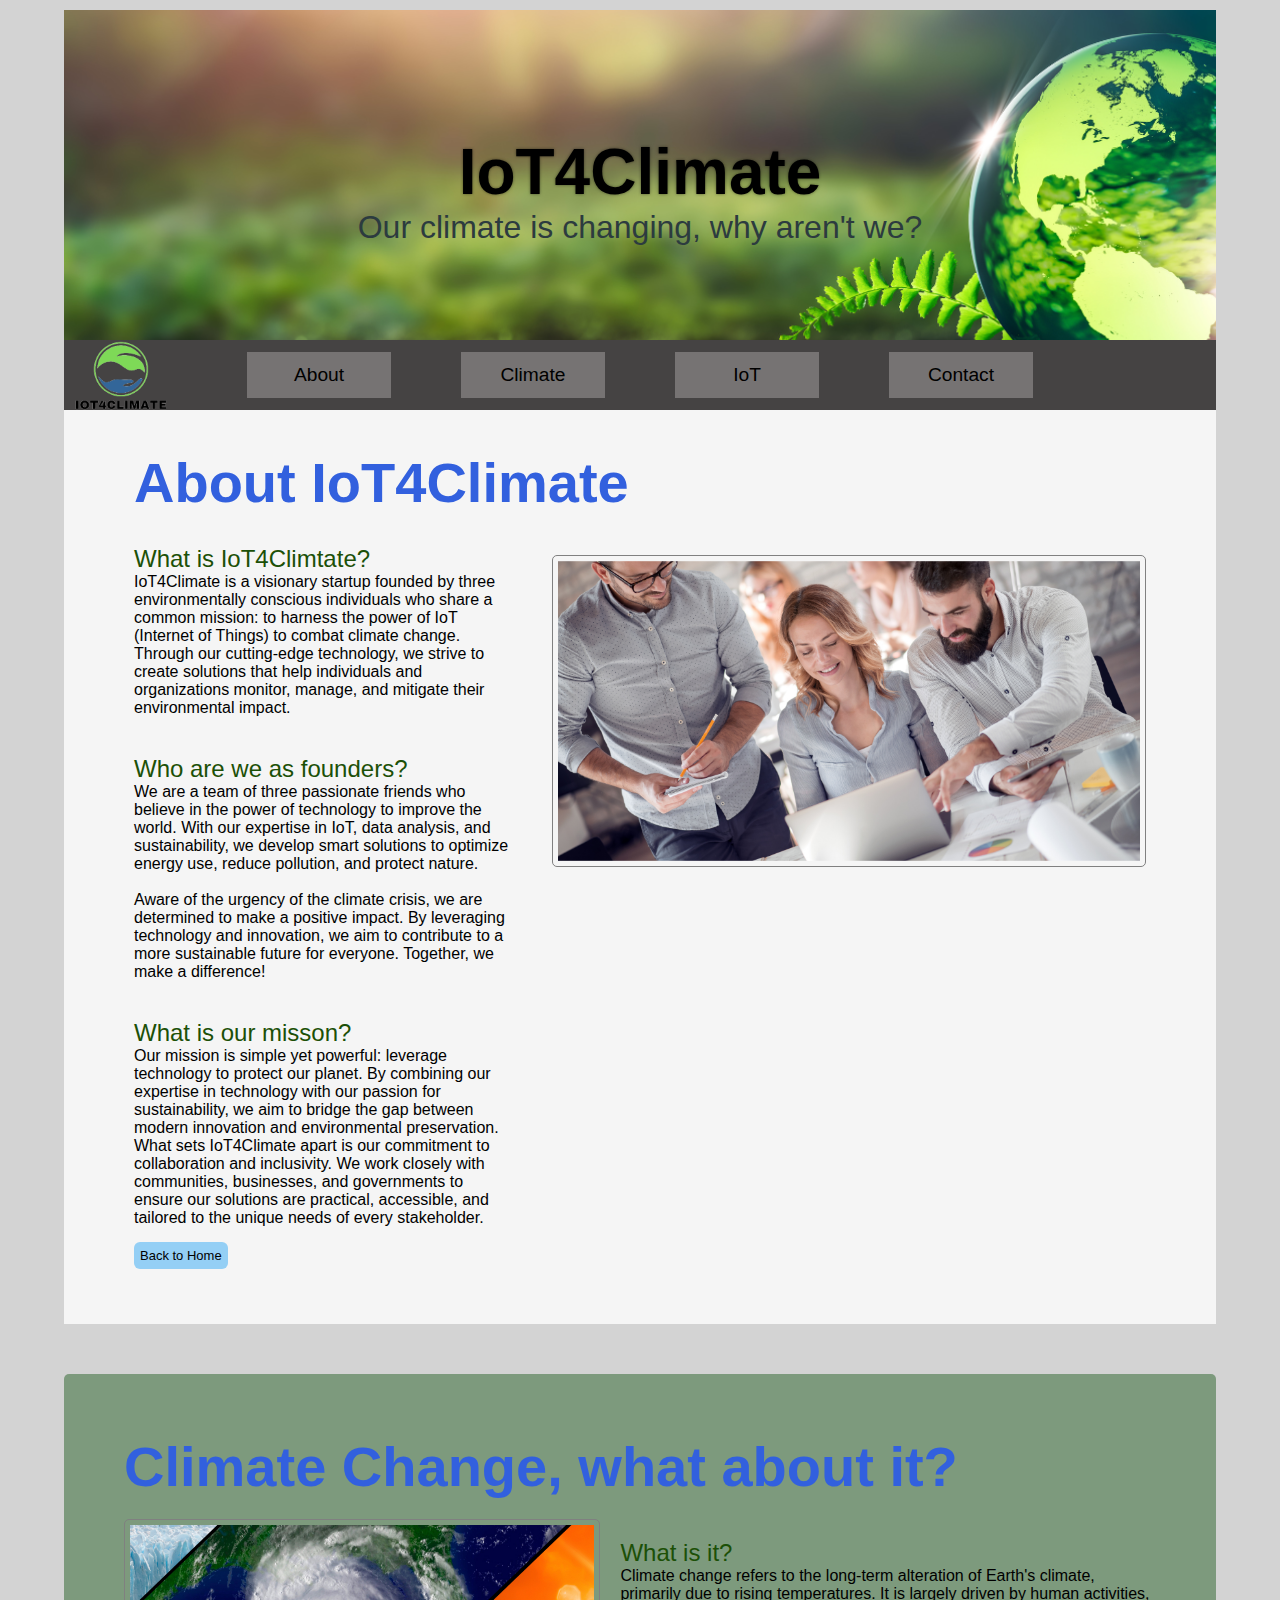
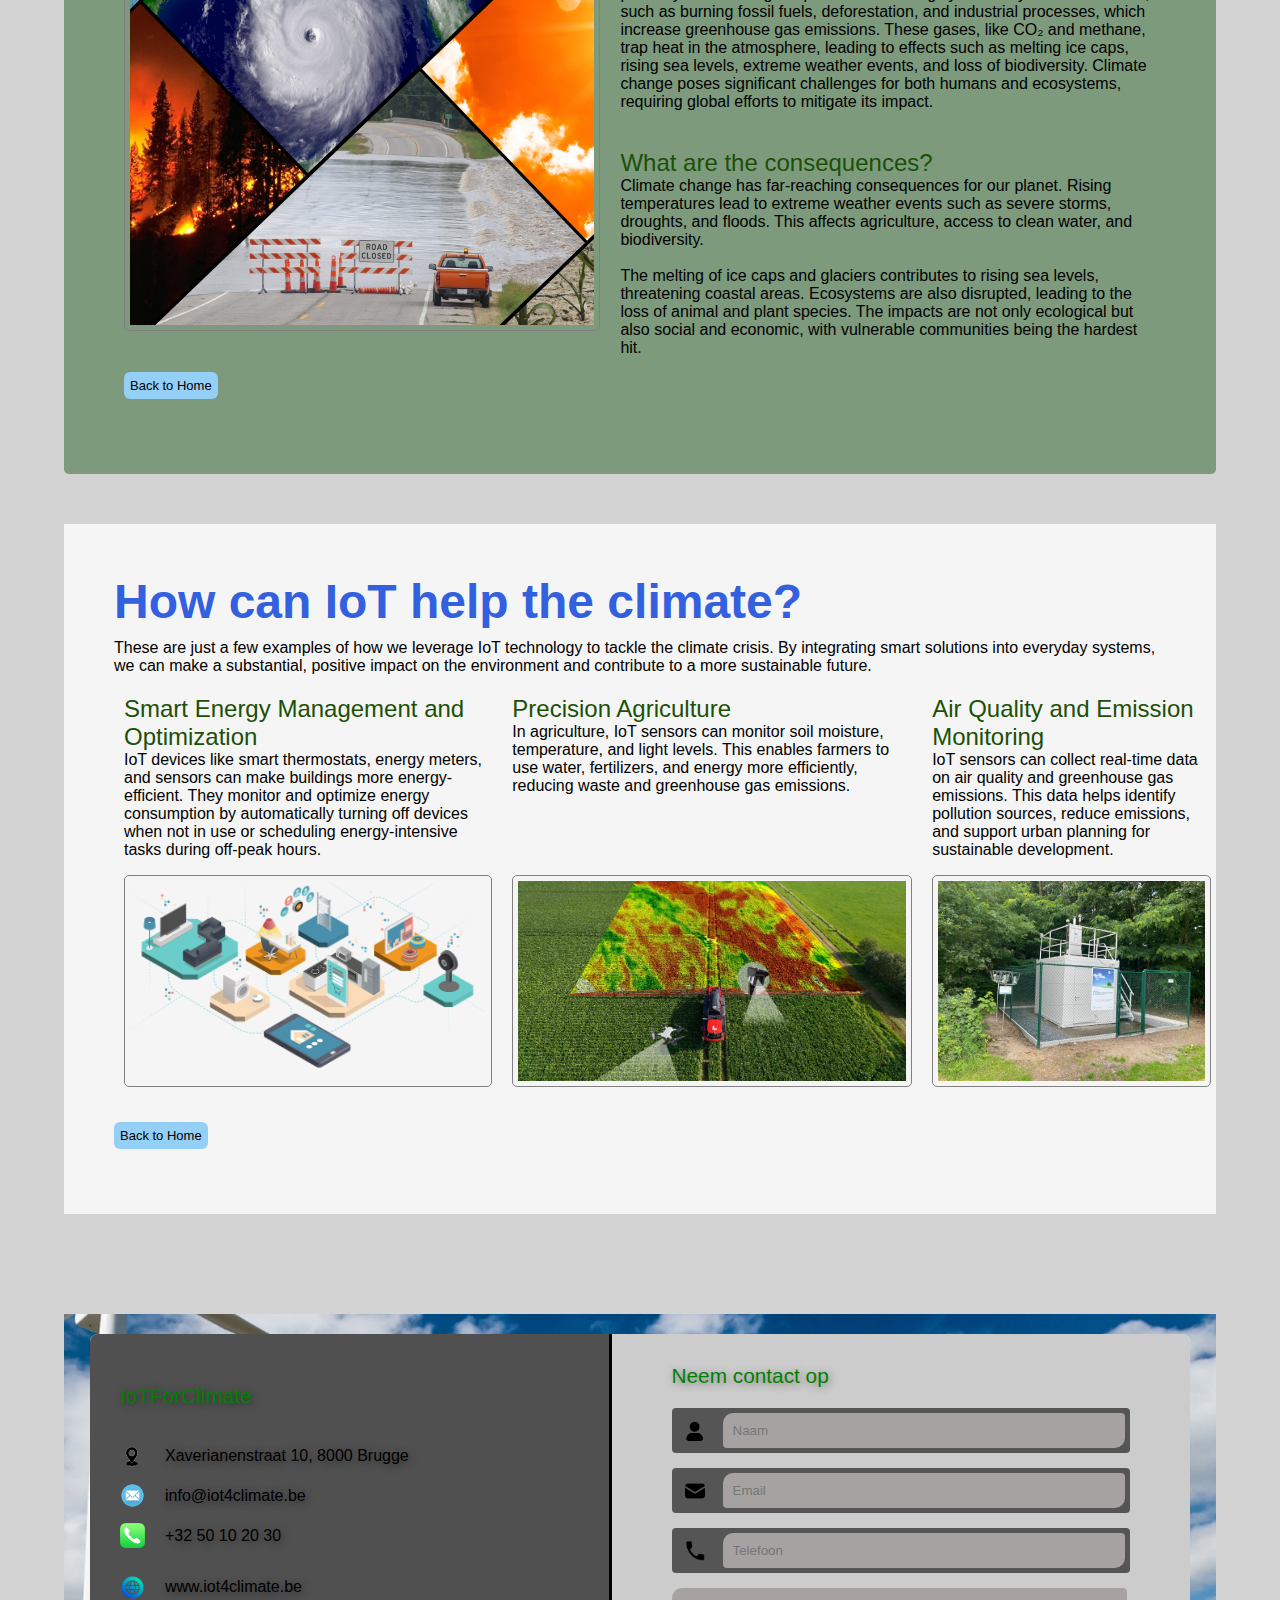
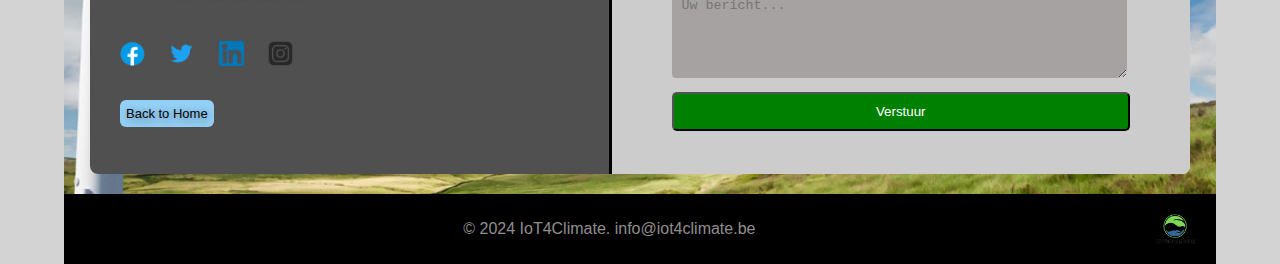
<file: Index.html>
<!DOCTYPE html>
<html lang="en">

<head>
    <meta charset="UTF-8">
    <meta name="viewport" content="width=device-width, initial-scale=1.0">
    <meta name="author" content="Mauro Carlier">
    <meta name="keywords" content="Iot, Climate, Planet">
    <meta name="description" content="project1 Web Essentials">
    <link rel="stylesheet" type="text/css" href="/resources/style.css">
    <title>IoT4Climate</title>

</head>

<body>
    <header id="banner">
        <div class="title">
            <h1>IoT4Climate</h1>
            <p>Our climate is changing, why aren't we?</p>
        </div>

        <nav>
            <ul class="menu">
                <li><a href="#sectie1">About</a></li>
                <li><a href="#sectie2">Climate</a></li>
                <li><a href="#sectie3">IoT</a></li>
                <li><a href="#sectie4">Contact</a></li>
            </ul>
            <img class="logo" src="/resources/images/logo-Photoroom.png" alt="logo">
        </nav>
    </header>

    <section id="sectie1">
        <article>
            <div class="about-container">
                <h1>About IoT4Climate</h1>
                <div class="content">
                    <div id="text-block">
                        <h2>What is IoT4Climtate?</h2>
                        <p>
                            IoT4Climate is a visionary startup founded by three environmentally conscious individuals
                            who
                            share a common mission: to harness the power of IoT (Internet of Things) to combat climate
                            change.
                            Through our cutting-edge technology, we strive to create solutions that help individuals and
                            organizations monitor, manage, and mitigate their environmental impact.
                        </p><br>

                        <h2>Who are we as founders?</h2>
                        <p>
                            We are a team of three passionate friends who believe in the power of technology to improve
                            the world. With our expertise in IoT, data analysis, and sustainability, we develop smart
                            solutions to optimize energy use, reduce pollution, and protect nature.<br><br>

                            Aware of the urgency of the climate crisis, we are determined to make a positive impact. By
                            leveraging technology and innovation, we aim to contribute to a more sustainable future for
                            everyone. Together, we make a difference!
                        </p><br>

                        <h2>What is our misson?</h2>
                        <p>
                            Our mission is simple yet powerful: leverage technology to protect our planet. By combining
                            our
                            expertise in technology with our passion for sustainability, we aim to bridge the gap
                            between
                            modern innovation and environmental preservation.
                        </p>
                        <p>
                            What sets IoT4Climate apart is our commitment to collaboration and inclusivity. We work
                            closely
                            with communities, businesses, and governments to ensure our solutions are practical,
                            accessible,
                            and tailored to the unique needs of every stakeholder.
                        </p>
                    </div>
                    <img src="/resources/images/About-Us-Page-Examples.jpg" alt="teamfoto" class="team-photo">
                </div>
                <a href="#banner" class="back-to-top">Back to Home</a>
            </div>
        </article>
    </section>


    <section id="sectie2">
        <article>
            <div class="climate-container">
                <h1>Climate Change, what about it?</h1>
                <div class="content">
                    <img src="/resources/images/climate_change.jpg" alt="Climate Change" class="climate-photo">
                    <div id="text-block">
                        <h2>What is it?</h2>
                        <p>
                            Climate change refers to the long-term alteration of Earth's climate, primarily due to
                            rising temperatures. It is largely driven by human activities, such as burning fossil fuels,
                            deforestation, and industrial processes, which increase greenhouse gas emissions. These
                            gases, like CO₂ and methane, trap heat in the atmosphere, leading to effects such as melting
                            ice caps, rising sea levels, extreme weather events, and loss of biodiversity. Climate
                            change poses significant challenges for both humans and ecosystems, requiring global efforts
                            to mitigate its impact.
                        </p><br>
                        <h2>What are the consequences?</h2>
                        <p>
                            Climate change has far-reaching consequences for our planet. Rising temperatures lead to
                            extreme weather events such as severe storms, droughts, and floods. This affects
                            agriculture, access to clean water, and biodiversity.<br><br>

                            The melting of ice caps and glaciers
                            contributes to rising sea levels, threatening coastal areas. Ecosystems are also disrupted,
                            leading to the loss of animal and plant species. The impacts are not only ecological but
                            also social and economic, with vulnerable communities being the hardest hit.
                        </p>
                    </div>
                </div>
                <a href="#banner" class="back-to-top">Back to Home</a>
            </div>
        </article>
    </section>

    <section id="sectie3">
        <article>
            <div class="IoT-container">
                <h1>How can IoT help the climate?</h1>
                <p>These are just a few examples of how we leverage IoT technology to tackle the climate crisis. By
                    integrating smart solutions into everyday systems, we can make a substantial, positive impact on the
                    environment and contribute to a more sustainable future.</p>
                <div id="voorbeelden">
                    <div class="voorbeeld">
                        <div class="IoT-tekst">
                            <h2>Smart Energy Management and Optimization</h2>
                            <p>
                                IoT devices like smart thermostats, energy meters, and sensors can make buildings more
                                energy-efficient. They monitor and optimize energy consumption by automatically turning
                                off
                                devices when not in use or scheduling energy-intensive tasks during off-peak hours.
                            </p>
                        </div>
                        <img src="./resources/images/Smart Energy Management and Optimization.png" alt="vb1">
                    </div>

                    <div class="voorbeeld">
                        <div class="IoT-tekst">
                            <h2>Precision Agriculture</h2>
                            <p>
                                In agriculture, IoT sensors can monitor soil moisture, temperature, and light levels.
                                This
                                enables farmers to use water, fertilizers, and energy more efficiently, reducing waste
                                and
                                greenhouse gas emissions.
                            </p>
                        </div>
                        <img src="./resources/images/Precisielandbouw.jpg" alt="vb2">
                    </div>

                    <div class="voorbeeld">
                        <div class="IoT-tekst">
                            <h2>Air Quality and Emission Monitoring</h2>
                            <p>
                                IoT sensors can collect real-time data on air quality and greenhouse gas emissions. This
                                data helps identify pollution sources, reduce emissions, and support urban planning for
                                sustainable development.
                            </p>
                        </div>
                        <img src="./resources/images/Monitoring van luchtkwaliteit en uitstoot.jpg" alt="vb3">
                    </div>
                </div>
                <a href="#banner" class="back-to-top">Back to Home</a>
            </div>
        </article>
    </section>


    <section id="sectie4">
        <div class="contact-container">
            <div class="contact-info">
                <h2>IoTForClimate</h2>
                <p><img src="/resources/images/symbool_locatie.avif" alt="Email Icon">Xaverianenstraat 10, 8000
                    Brugge</p>
                <p><img src="/resources/images/symbool_mail.webp" alt="Email Icon"> info@iot4climate.be</p>
                <p><img src="/resources/images/symbool_telefoon.webp" alt="Phone Icon"> +32 50 10 20 30</p>
                <p><img src="/resources/images/symbool_web.png" alt="web Icon"><a href="https://www.iot4climate.be"
                        id="link-contact">www.iot4climate.be</a></p>
                <div class="social-icons">
                    <a href="#"><img src="/resources/images/symbool_facebook.png" alt="Facebook Icon"></a>
                    <a href="#"><img src="/resources/images/symbool_twitter.png" alt="twitter Icon"></a>
                    <a href="#"><img src="/resources/images/symbool_linkedin.png" alt="LinkedIn Icon"></a>
                    <a href="#"><img src="/resources/images/symbool_insta.webp" alt="insta Icon"></a>
                </div>
                <a href="#banner" class="back-to-top">Back to Home</a>
            </div>
            <div class="contact-form">
                <h2>Neem contact op</h2>
                <form>
                    <div class="input-group">
                        <img src="/resources/images/symbool_user.png" alt="User Icon">
                        <input type="text" id="naam" name="naam" placeholder="Naam" required>
                    </div>
                    <div class="input-group">
                        <img src="/resources/images/sybmbool_mail-black.png" alt="Email Icon">
                        <input type="email" id="email" name="email" placeholder="Email" required>
                    </div>
                    <div class="input-group">
                        <img src="/resources/images/symbool_phone.png" alt="Phone Icon">
                        <input type="tel" id="telefoon" name="telefoon" placeholder="Telefoon" required>
                    </div>
                    <textarea id="bericht" name="bericht" placeholder="Uw bericht..." required></textarea>
                    <button type="submit">Verstuur</button>
                </form>
            </div>
        </div>

    </section>

    <footer id="footer">
        <div class="footer-content">
            <p>&copy; 2024 IoT4Climate. info@iot4climate.be</p>
            <img class="logo2" src="./resources/images/logo-Photoroom.png" alt="logo">
        </div>
    </footer>

</body>

</html>
</file>
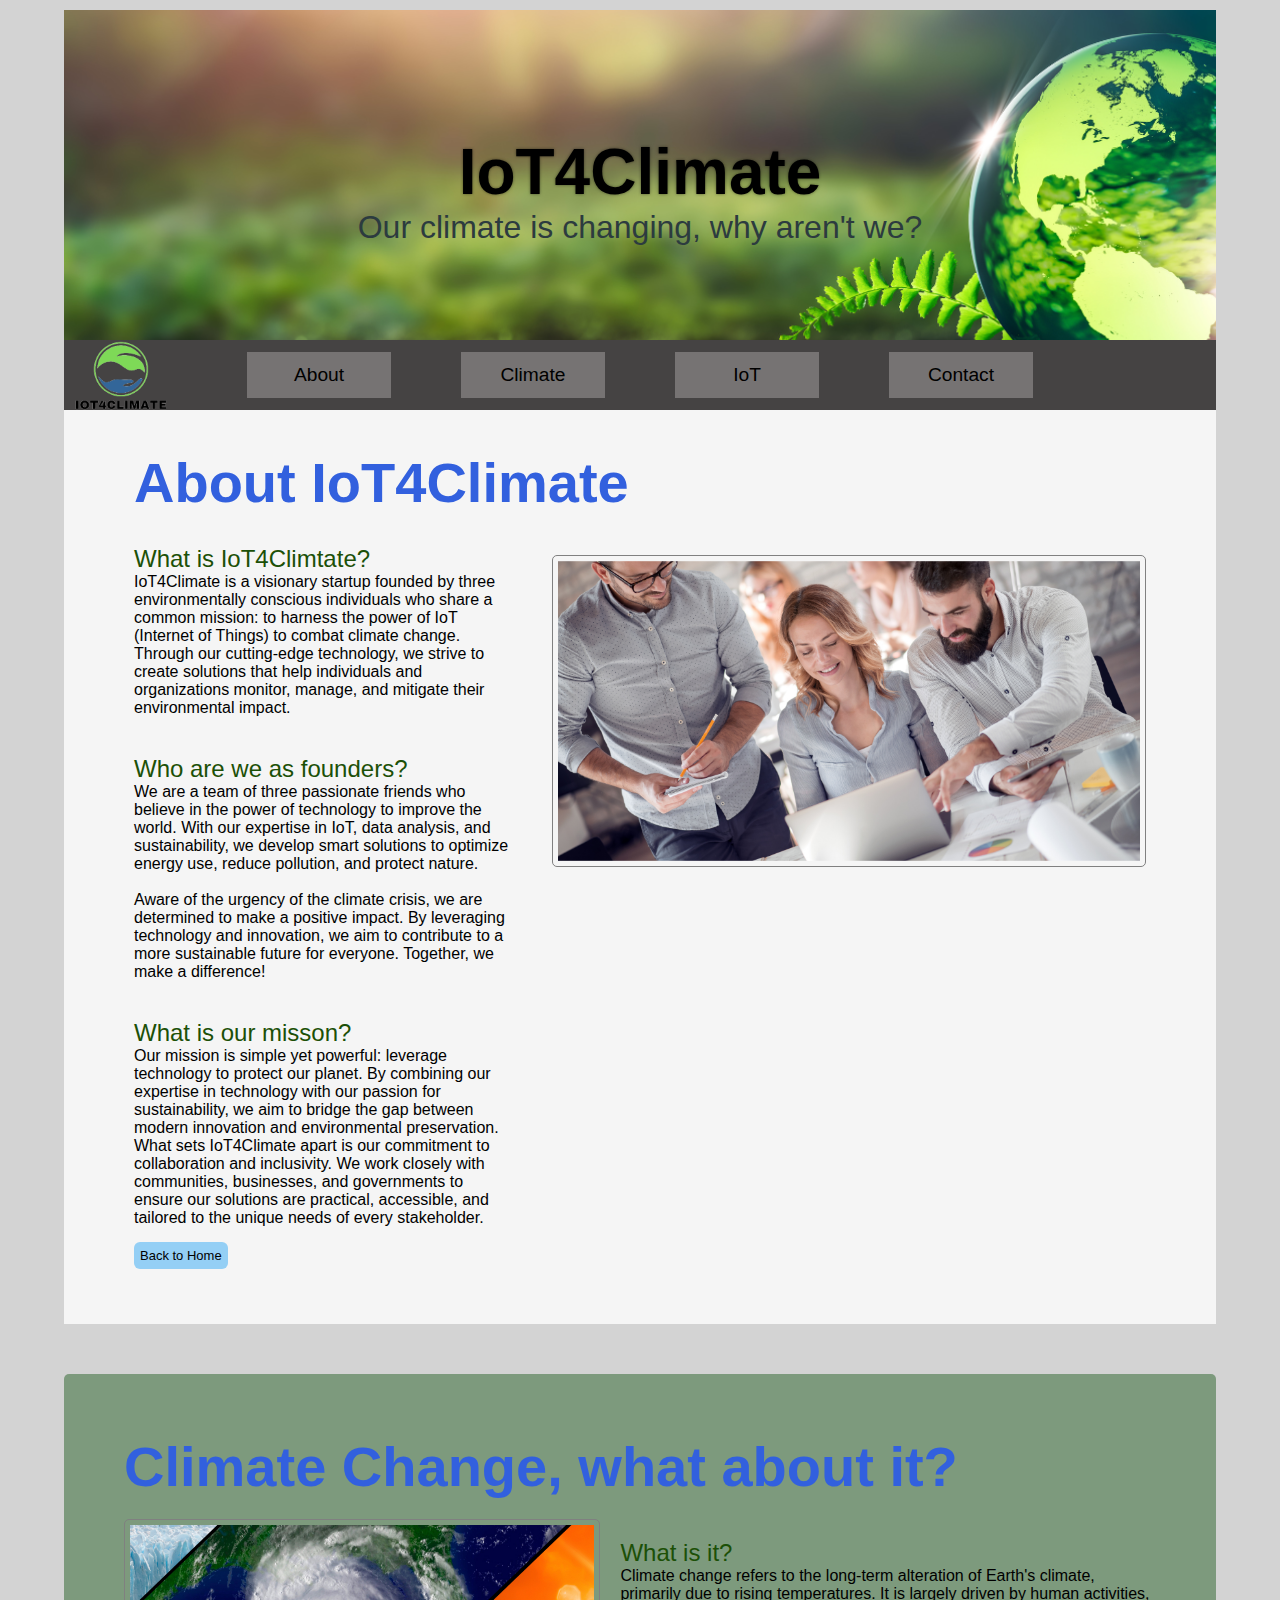
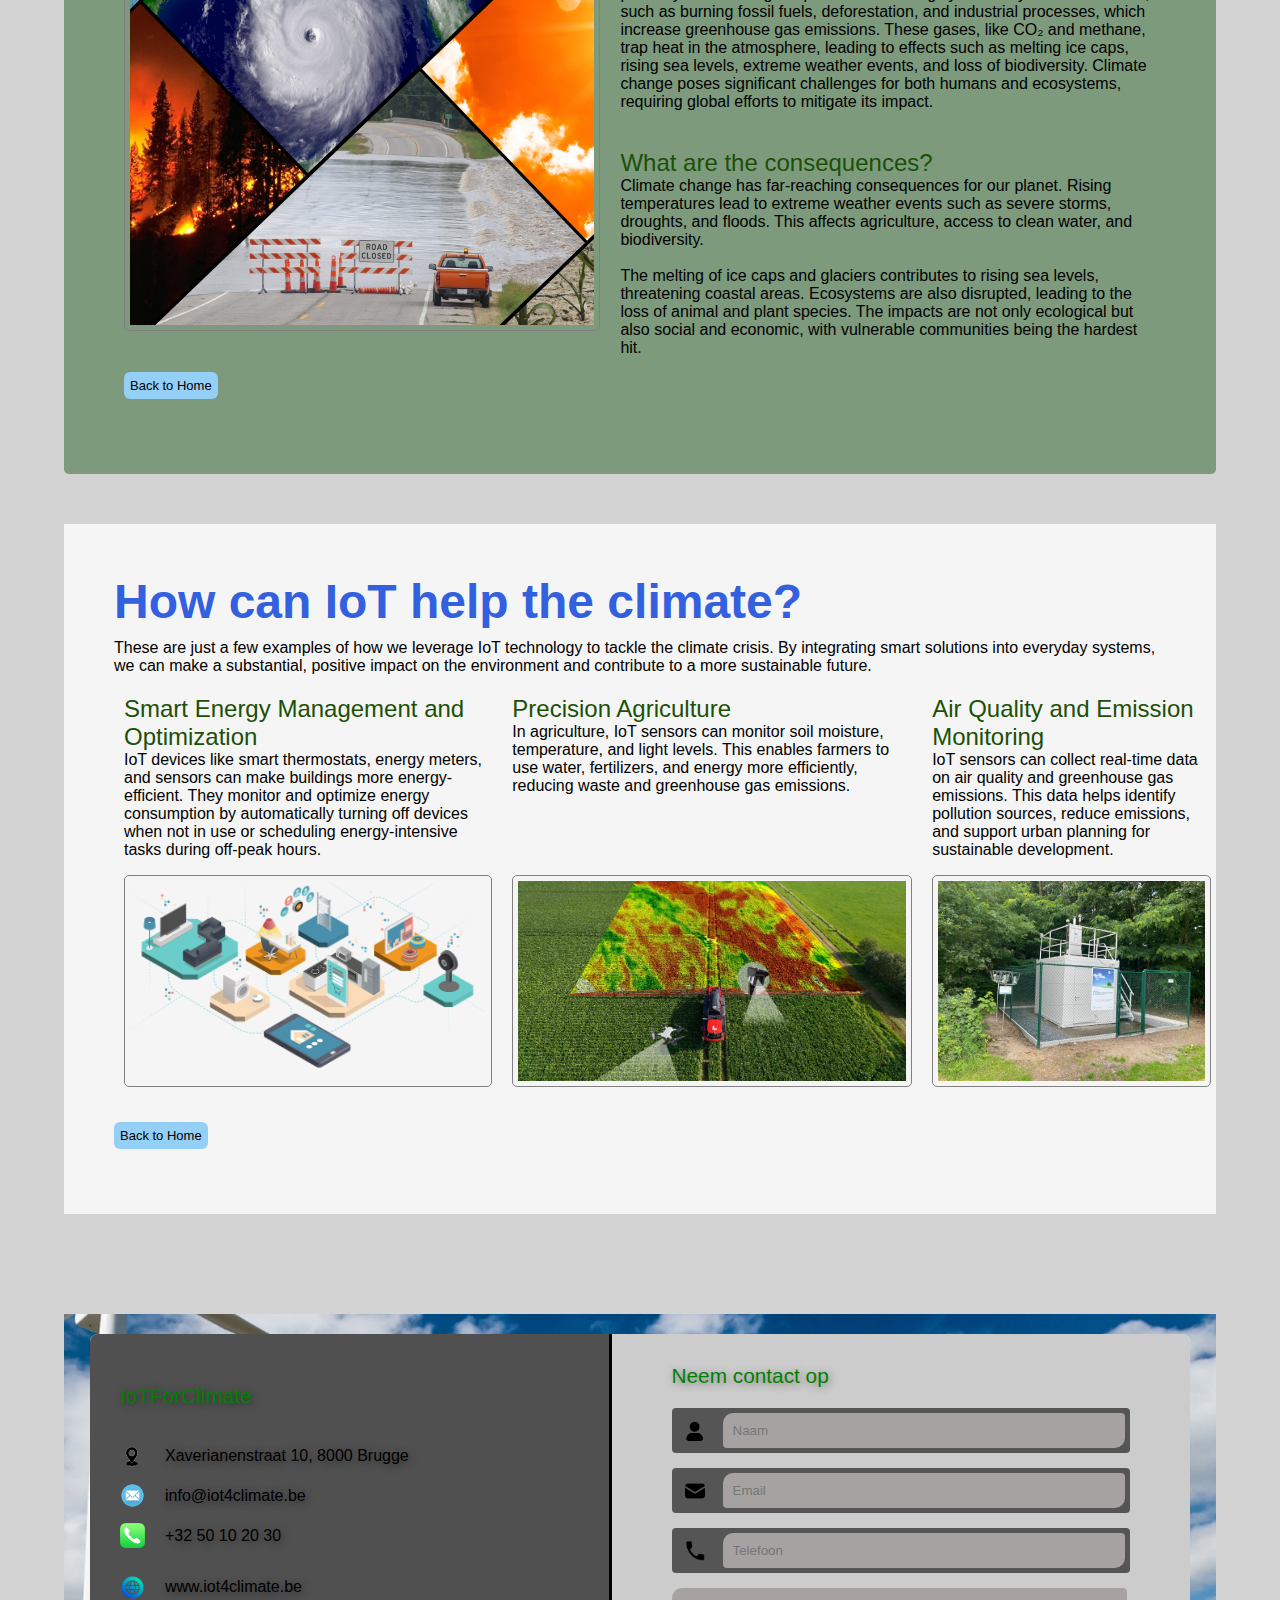
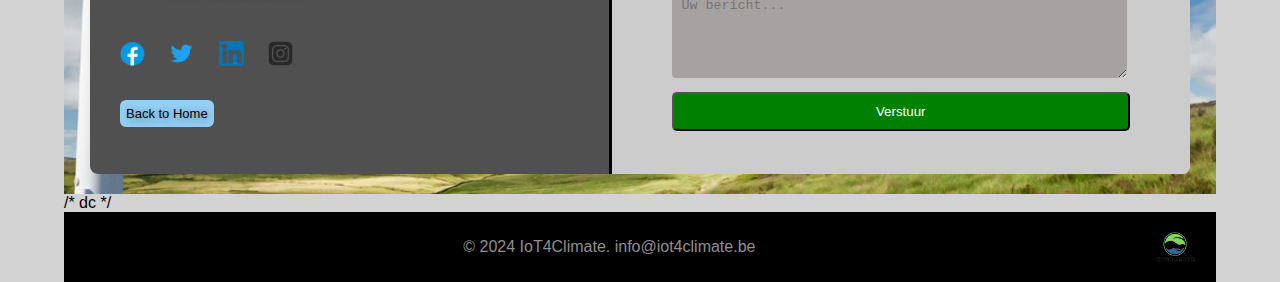
<file: website/index.html>
<!DOCTYPE html>
<html lang="en">

<head>
    <meta charset="UTF-8">
    <meta name="viewport" content="width=device-width, initial-scale=1.0">
    <meta name="author" content="Mauro Carlier">
    <meta name="keywords" content="Iot, Climate, Planet">
    <meta name="description" content="project1 Web Essentials">
    <link rel="stylesheet" type="text/css" href="resources/style.css">
    <title>IoT4Climate</title>

</head>

<body>
    <header id="banner">
        <div class="title">
            <h1>IoT4Climate</h1>
            <p>Our climate is changing, why aren't we?</p>
        </div>

        <nav>
            <ul class="menu">
                <li><a href="#sectie1">About</a></li>
                <li><a href="#sectie2">Climate</a></li>
                <li><a href="#sectie3">IoT</a></li>
                <li><a href="#sectie4">Contact</a></li>
            </ul>
            <img class="logo" src="/resources/images/logo-Photoroom.png" alt="logo">
        </nav>
    </header>

    <section id="sectie1">
        <article>
            <div class="about-container">
                <h1>About IoT4Climate</h1>
                <div class="content">
                    <div id="text-block">
                        <h2>What is IoT4Climtate?</h2>
                        <p>
                            IoT4Climate is a visionary startup founded by three environmentally conscious individuals
                            who
                            share a common mission: to harness the power of IoT (Internet of Things) to combat climate
                            change.
                            Through our cutting-edge technology, we strive to create solutions that help individuals and
                            organizations monitor, manage, and mitigate their environmental impact.
                        </p><br>

                        <h2>Who are we as founders?</h2>
                        <p>
                            We are a team of three passionate friends who believe in the power of technology to improve
                            the world. With our expertise in IoT, data analysis, and sustainability, we develop smart
                            solutions to optimize energy use, reduce pollution, and protect nature.<br><br>

                            Aware of the urgency of the climate crisis, we are determined to make a positive impact. By
                            leveraging technology and innovation, we aim to contribute to a more sustainable future for
                            everyone. Together, we make a difference!
                        </p><br>

                        <h2>What is our misson?</h2>
                        <p>
                            Our mission is simple yet powerful: leverage technology to protect our planet. By combining
                            our
                            expertise in technology with our passion for sustainability, we aim to bridge the gap
                            between
                            modern innovation and environmental preservation.
                        </p>
                        <p>
                            What sets IoT4Climate apart is our commitment to collaboration and inclusivity. We work
                            closely
                            with communities, businesses, and governments to ensure our solutions are practical,
                            accessible,
                            and tailored to the unique needs of every stakeholder.
                        </p>
                    </div>
                    <img src="/resources/images/About-Us-Page-Examples.jpg" alt="teamfoto" class="team-photo">
                </div>
                <a href="#banner" class="back-to-top">Back to Home</a>
            </div>
        </article>
    </section>


    <section id="sectie2">
        <article>
            <div class="climate-container">
                <h1>Climate Change, what about it?</h1>
                <div class="content">
                    <img src="/resources/images/climate_change.jpg" alt="Climate Change" class="climate-photo">
                    <div id="text-block">
                        <h2>What is it?</h2>
                        <p>
                            Climate change refers to the long-term alteration of Earth's climate, primarily due to
                            rising temperatures. It is largely driven by human activities, such as burning fossil fuels,
                            deforestation, and industrial processes, which increase greenhouse gas emissions. These
                            gases, like CO₂ and methane, trap heat in the atmosphere, leading to effects such as melting
                            ice caps, rising sea levels, extreme weather events, and loss of biodiversity. Climate
                            change poses significant challenges for both humans and ecosystems, requiring global efforts
                            to mitigate its impact.
                        </p><br>
                        <h2>What are the consequences?</h2>
                        <p>
                            Climate change has far-reaching consequences for our planet. Rising temperatures lead to
                            extreme weather events such as severe storms, droughts, and floods. This affects
                            agriculture, access to clean water, and biodiversity.<br><br>

                            The melting of ice caps and glaciers
                            contributes to rising sea levels, threatening coastal areas. Ecosystems are also disrupted,
                            leading to the loss of animal and plant species. The impacts are not only ecological but
                            also social and economic, with vulnerable communities being the hardest hit.
                        </p>
                    </div>
                </div>
                <a href="#banner" class="back-to-top">Back to Home</a>
            </div>
        </article>
    </section>

    <section id="sectie3">
        <article>
            <div class="IoT-container">
                <h1>How can IoT help the climate?</h1>
                <p>These are just a few examples of how we leverage IoT technology to tackle the climate crisis. By
                    integrating smart solutions into everyday systems, we can make a substantial, positive impact on the
                    environment and contribute to a more sustainable future.</p>
                <div id="voorbeelden">
                    <div class="voorbeeld">
                        <div class="IoT-tekst">
                            <h2>Smart Energy Management and Optimization</h2>
                            <p>
                                IoT devices like smart thermostats, energy meters, and sensors can make buildings more
                                energy-efficient. They monitor and optimize energy consumption by automatically turning
                                off
                                devices when not in use or scheduling energy-intensive tasks during off-peak hours.
                            </p>
                        </div>
                        <img src="./resources/images/Smart Energy Management and Optimization.png" alt="vb1">
                    </div>

                    <div class="voorbeeld">
                        <div class="IoT-tekst">
                            <h2>Precision Agriculture</h2>
                            <p>
                                In agriculture, IoT sensors can monitor soil moisture, temperature, and light levels.
                                This
                                enables farmers to use water, fertilizers, and energy more efficiently, reducing waste
                                and
                                greenhouse gas emissions.
                            </p>
                        </div>
                        <img src="./resources/images/Precisielandbouw.jpg" alt="vb2">
                    </div>

                    <div class="voorbeeld">
                        <div class="IoT-tekst">
                            <h2>Air Quality and Emission Monitoring</h2>
                            <p>
                                IoT sensors can collect real-time data on air quality and greenhouse gas emissions. This
                                data helps identify pollution sources, reduce emissions, and support urban planning for
                                sustainable development.
                            </p>
                        </div>
                        <img src="./resources/images/Monitoring van luchtkwaliteit en uitstoot.jpg" alt="vb3">
                    </div>
                </div>
                <a href="#banner" class="back-to-top">Back to Home</a>
            </div>
        </article>
    </section>


    <section id="sectie4">
        <div class="contact-container">
            <div class="contact-info">
                <h2>IoTForClimate</h2>
                <p><img src="/resources/images/symbool_locatie.avif" alt="Email Icon">Xaverianenstraat 10, 8000
                    Brugge</p>
                <p><img src="/resources/images/symbool_mail.webp" alt="Email Icon"> info@iot4climate.be</p>
                <p><img src="/resources/images/symbool_telefoon.webp" alt="Phone Icon"> +32 50 10 20 30</p>
                <p><img src="/resources/images/symbool_web.png" alt="web Icon"><a href="https://www.iot4climate.be"
                        id="link-contact">www.iot4climate.be</a></p>
                <div class="social-icons">
                    <a href="#"><img src="/resources/images/symbool_facebook.png" alt="Facebook Icon"></a>
                    <a href="#"><img src="/resources/images/symbool_twitter.png" alt="twitter Icon"></a>
                    <a href="#"><img src="/resources/images/symbool_linkedin.png" alt="LinkedIn Icon"></a>
                    <a href="#"><img src="/resources/images/symbool_insta.webp" alt="insta Icon"></a>
                </div>
                <a href="#banner" class="back-to-top">Back to Home</a>
            </div>
            <div class="contact-form">
                <h2>Neem contact op</h2>
                <form>
                    <div class="input-group">
                        <img src="/resources/images/symbool_user.png" alt="User Icon">
                        <input type="text" id="naam" name="naam" placeholder="Naam" required>
                    </div>
                    <div class="input-group">
                        <img src="/resources/images/sybmbool_mail-black.png" alt="Email Icon">
                        <input type="email" id="email" name="email" placeholder="Email" required>
                    </div>
                    <div class="input-group">
                        <img src="/resources/images/symbool_phone.png" alt="Phone Icon">
                        <input type="tel" id="telefoon" name="telefoon" placeholder="Telefoon" required>
                    </div>
                    <textarea id="bericht" name="bericht" placeholder="Uw bericht..." required></textarea>
                    <button type="submit">Verstuur</button>
                </form>
            </div>
        </div>

    </section>
/* dc  */
    <footer id="footer">
        <div class="footer-content">
            <p>&copy; 2024 IoT4Climate. info@iot4climate.be</p>
            <img class="logo2" src="./resources/images/logo-Photoroom.png" alt="logo">
        </div>
    </footer>

</body>

</html>
</file>
<file: resources/style.css>
/* CSS reset code */
html, body, div, span, applet, object, iframe,
h1, h2, h3, h4, h5, h6, p, blockquote, pre,
a, abbr, acronym, address, big, cite, code,
del, dfn, em, img, ins, kbd, q, s, samp,
small, strike, strong, sub, sup, tt, var,
b, u, i, center,
dl, dt, dd, ol, ul, li,
fieldset,form,label,legend,
table, caption, tbody, tfoot, thead, tr, th, td,
article, aside, canvas, details, embed,
figure, figcaption, footer, header, hgroup,
menu, nav, output, ruby, section, summary,
time, mark, audio, video {
   margin: 0;
   padding: 0;
   border: 0;
   font-size: 1rem; 
   font: inherit;
   vertical-align: baseline;

   /*standaard instellingen*/
   font-size: 1rem;
   font-family:Arial, Helvetica, sans-serif;
   color: black;
}

html {
    scroll-behavior: smooth;
  }
  
body{
    background-color: lightgray;
    margin: auto;
    margin-top: 10px;
    width: 90%;
    
}

/* banner */    
#banner {
    background-image: url("images/Environment-Banner.png");
    width: 100%;
    background-size: cover;
    background-position: center;
    height: 400px;
    position: relative;
    display: flex;
    justify-content: center;
    align-items: center;
    text-align: center;
    color: white;
    margin: auto
    
}

#banner h1 {
    font-size: 4rem;
    font-weight: bold;
    text-shadow: 0px 0px 3px rgba(0, 0, 0, 0.5);
}

#banner p {
    font-size: 2rem;
    font-family: 'Segoe UI', Tahoma, Geneva, Verdana, sans-serif;
    color: #2c3b3f;
}

.title{
    margin-bottom: 40px;
}


/* navigatie balk */
nav {
    position:absolute;
    bottom: 0px;
    width: 100%;
    display: flex;
    align-items: center;
    background-color: rgba(69, 67, 67); /* Doorzichtige grijze achtergrond */   
    height: 70px;
}   

.menu {
    display: flex;
    list-style: none; 
    gap: 70px;
    flex-grow: 1; /* Laat het menu de beschikbare ruimte gebruiken */
    justify-content: center; 
    border: 2px 0px solid;
}   



li {
    display: flex; 
    align-items: center;
}



.menu a {
    text-decoration: none;
    background-color: rgba(151, 149, 149, 0.6) ;
    text-align: center;
    width: 120px ;
    padding: 12px;
    display: block;
    font-size: larger;
    transition: all 0.3s ease; 
}

.menu a:hover {
    background-color: rgba(0, 0, 0, 0.1); /* Hover-effect */
    color: #21ab3a;
    text-shadow: 0px 0px 3px rgba(126, 124, 124, 0.5);
}

.logo {
    height: 70px; /*Hoogte van het logo */
    position: absolute;
    top: 1px;
    left: 10px;
    object-fit: contain;
    transition: transform 0.3s ease; /* Zorgt voor een vloeiende beweging */ 
}


#sectie1 img,
#sectie2 img,
#sectie3 img{
    border: 1px solid gray;
    border-radius: 5px;
    padding: 5px
}

/*sectie 1*/
#sectie1{
    background-color: whitesmoke;
}

.about-container{
    padding: 40px 70px;
}

#sectie1 h1{
    font-size: 3.5rem;
    font-weight: bold;
    color: rgb(50, 96, 222);
}

.text-block, h2{
    font-size: 1.5rem;
    margin-top: 20px;
    color: #1c5007;
    width: 100%px;
}

.content {
   display: flex;
   align-items: flex-start; /* Zorg dat tekst en afbeelding bovenaan lijnen */
   margin-top: 10px;
}

.content p{
font-size: 1rem;
}

#text-block {
    flex: 3; /* Tekstblok neemt meer ruimte in */
    font-weight: 100;
}

.team-photo{
    flex: 1; /* Afbeelding neemt minder ruimte in */
    height: 300px;
    object-fit: cover;
    margin-left: 40px;
    margin-top: 30px;
}

.back-to-top{
    color: black;   
    background-color: rgb(148, 207, 245);
    padding: 6px;
    border-radius: 6px;
    text-decoration: none;
    max-width: fit-content; /* border rond tekst*/
    font-size: small;
}

/* Sectie 2 */
#sectie2 {
    margin-top: 50px;
    background-color: rgb(125, 154, 125);
    border-radius: 5px;
    width: 100%;
    display: flex; 
    align-items: stretch; 
}

.climate-container {
    display: flex;
    flex: 2;
    flex-direction: column;
    justify-content: center; 
    padding: 60px;
}

.climate-container h1 {
    font-size: 3.5rem;
    font-weight: bold;
    padding-bottom: 10px;
    color: rgb(50, 96, 222);
}

.climate-photo {
    flex: 1; 
    max-width: 45%; 
    height: 400px;
    object-fit: cover;
    margin-right: 20px; 
    align-self: stretch;
}

/*sectie 3*/
#sectie3{
    margin-top: 50px;
    padding: 50px;
    background-color: whitesmoke;
}

#sectie3 h1{
    font-size: 3rem;
    font-weight: bold;
    padding-bottom: 10px;
    color: rgb(50, 96, 222);
}
#voorbeelden{
    align-items: stretch;
    display: flex;
}

.voorbeeld{
    padding: 0 10px;
    flex: 1;
}

.IoT-tekst{
    height: 180px;
}


#voorbeelden img{
    height: 200px; 
    object-fit: cover; 
    display: block; 
    margin: auto;
    margin-bottom: 20px;
}



/*contact info */
#sectie4 {
    background: url('./images/climate-environment-banner-image.jpg') no-repeat center center;
    background-color: #767373;
    background-size: cover;
    backdrop-filter: blur(8px);
    color: #333;
    padding: 20px;
    margin-top: 100px;
}

.contact-container {
    display: flex;
    max-width: 1100px;
    margin: auto;
    background-color: #f9f9f9;
    border-radius: 8px;
    overflow: hidden;
    text-shadow: rgba(0, 0, 0, 0.455) 2px 2px 9px;
}

.contact-info {
    flex: 1;
    background-color: #515050;
    padding: 30px;
    
}

.contact-info h2 {
    color: green;
    padding-bottom: 20px;
    font-size: 1.3rem;
}

.contact-info p, a {
    margin: 15px 0;
    display: flex;
    align-items: center;
  
}

.contact-info img {
    width: 25px;
    height: 25px;
    margin-right: 10px;
}

.social-icons a {
    display: inline-block;
}

.contact-form {
    flex: 1;
    padding: 10px 60px;
    background-color: #ccc;
    color: white;
    border-left: 3px solid black;
    height: 420px;
}

.contact-form h2 {
    color: green;
    font-size: 1.3rem;
    padding-bottom: 20px;
}

.input-group {
    display: flex;
    align-items: center;
    margin-bottom: 15px;
    background-color: #555;
    padding: 5px;
    border-radius: 4px; 
}

.contact-form input,
.contact-form textarea {
    width: 95%;
    padding: 10px;
    border: none;
    border-radius: 10px 4px;     
    background-color:  rgb(166, 162, 162);
    color: white;
}

.input-group img {
    width: 20px;
    height: 20px;
    margin: 0 8px;
}

.contact-form textarea {
    padding-bottom: 50px;
}

.contact-form button {
    width: 100%;
    padding: 10px;
    background-color: green;
    color: white;
    border-radius: 5px;
    transition: background-color 0.3s ease;
    margin-top: 10px;
}
.contact-form button:hover {
    background-color: #a6d391;
}

#link-contact{
    text-decoration: none;
}

/*footer*/

#footer{
    background-color: black;
    padding: 20px 0;
}

.footer-content{
    display: flex;
    align-items: center; 
    justify-content: space-between;
}


#footer p{
    color: rgb(145, 142, 142);
    text-align: center;
    margin: auto;
}

#footer, img{
   height: 30px;
   padding-right: 10px;
}
</file>
<file: website/resources/style.css>
/* CSS reset code */
html, body, div, span, applet, object, iframe,
h1, h2, h3, h4, h5, h6, p, blockquote, pre,
a, abbr, acronym, address, big, cite, code,
del, dfn, em, img, ins, kbd, q, s, samp,
small, strike, strong, sub, sup, tt, var,
b, u, i, center,
dl, dt, dd, ol, ul, li,
fieldset,form,label,legend,
table, caption, tbody, tfoot, thead, tr, th, td,
article, aside, canvas, details, embed,
figure, figcaption, footer, header, hgroup,
menu, nav, output, ruby, section, summary,
time, mark, audio, video {
   margin: 0;
   padding: 0;
   border: 0;
   font-size: 1rem; 
   font: inherit;
   vertical-align: baseline;

   /*standaard instellingen*/
   font-size: 1rem;
   font-family:Arial, Helvetica, sans-serif;
   color: black;
}

html {
    scroll-behavior: smooth;
  }
  
body{
    background-color: lightgray;
    margin: auto;
    margin-top: 10px;
    width: 90%;
    
}

/* banner */    
#banner {
    background-image: url("images/Environment-Banner.png");
    width: 100%;
    background-size: cover;
    background-position: center;
    height: 400px;
    position: relative;
    display: flex;
    justify-content: center;
    align-items: center;
    text-align: center;
    color: white;
    margin: auto
    
}

#banner h1 {
    font-size: 4rem;
    font-weight: bold;
    text-shadow: 0px 0px 3px rgba(0, 0, 0, 0.5);
}

#banner p {
    font-size: 2rem;
    font-family: 'Segoe UI', Tahoma, Geneva, Verdana, sans-serif;
    color: #2c3b3f;
}

.title{
    margin-bottom: 40px;
}


/* navigatie balk */
nav {
    position:absolute;
    bottom: 0px;
    width: 100%;
    display: flex;
    align-items: center;
    background-color: rgba(69, 67, 67); /* Doorzichtige grijze achtergrond */   
    height: 70px;
}   

.menu {
    display: flex;
    list-style: none; 
    gap: 70px;
    flex-grow: 1; /* Laat het menu de beschikbare ruimte gebruiken */
    justify-content: center; 
    border: 2px 0px solid;
}   



li {
    display: flex; 
    align-items: center;
}



.menu a {
    text-decoration: none;
    background-color: rgba(151, 149, 149, 0.6) ;
    text-align: center;
    width: 120px ;
    padding: 12px;
    display: block;
    font-size: larger;
    transition: all 0.3s ease; 
}

.menu a:hover {
    background-color: rgba(0, 0, 0, 0.1); /* Hover-effect */
    color: #21ab3a;
    text-shadow: 0px 0px 3px rgba(126, 124, 124, 0.5);
}

.logo {
    height: 70px; /*Hoogte van het logo */
    position: absolute;
    top: 1px;
    left: 10px;
    object-fit: contain;
    transition: transform 0.3s ease; /* Zorgt voor een vloeiende beweging */ 
}


#sectie1 img,
#sectie2 img,
#sectie3 img{
    border: 1px solid gray;
    border-radius: 5px;
    padding: 5px
}

/*sectie 1*/
#sectie1{
    background-color: whitesmoke;
}

.about-container{
    padding: 40px 70px;
}

#sectie1 h1{
    font-size: 3.5rem;
    font-weight: bold;
    color: rgb(50, 96, 222);
}

.text-block, h2{
    font-size: 1.5rem;
    margin-top: 20px;
    color: #1c5007;
    width: 100%px;
}

.content {
   display: flex;
   align-items: flex-start; /* Zorg dat tekst en afbeelding bovenaan lijnen */
   margin-top: 10px;
}

.content p{
font-size: 1rem;
}

#text-block {
    flex: 3; /* Tekstblok neemt meer ruimte in */
    font-weight: 100;
}

.team-photo{
    flex: 1; /* Afbeelding neemt minder ruimte in */
    height: 300px;
    object-fit: cover;
    margin-left: 40px;
    margin-top: 30px;
}

.back-to-top{
    color: black;   
    background-color: rgb(148, 207, 245);
    padding: 6px;
    border-radius: 6px;
    text-decoration: none;
    max-width: fit-content; /* border rond tekst*/
    font-size: small;
}

/* Sectie 2 */
#sectie2 {
    margin-top: 50px;
    background-color: rgb(125, 154, 125);
    border-radius: 5px;
    width: 100%;
    display: flex; 
    align-items: stretch; 
}

.climate-container {
    display: flex;
    flex: 2;
    flex-direction: column;
    justify-content: center; 
    padding: 60px;
}

.climate-container h1 {
    font-size: 3.5rem;
    font-weight: bold;
    padding-bottom: 10px;
    color: rgb(50, 96, 222);
}

.climate-photo {
    flex: 1; 
    max-width: 45%; 
    height: 400px;
    object-fit: cover;
    margin-right: 20px; 
    align-self: stretch;
}

/*sectie 3*/
#sectie3{
    margin-top: 50px;
    padding: 50px;
    background-color: whitesmoke;
}

#sectie3 h1{
    font-size: 3rem;
    font-weight: bold;
    padding-bottom: 10px;
    color: rgb(50, 96, 222);
}
#voorbeelden{
    align-items: stretch;
    display: flex;
}

.voorbeeld{
    padding: 0 10px;
    flex: 1;
}

.IoT-tekst{
    height: 180px;
}


#voorbeelden img{
    height: 200px; 
    object-fit: cover; 
    display: block; 
    margin: auto;
    margin-bottom: 20px;
}



/*contact info */
#sectie4 {
    background: url('./images/climate-environment-banner-image.jpg') no-repeat center center;
    background-color: #767373;
    background-size: cover;
    backdrop-filter: blur(20px);
    color: #333;
    padding: 20px;
    margin-top: 100px;
}

.contact-container {
    display: flex;
    max-width: 1100px;
    margin: auto;
    background-color: #f9f9f9;
    border-radius: 8px;
    overflow: hidden;
    text-shadow: rgba(0, 0, 0, 0.455) 2px 2px 9px;
}

.contact-info {
    flex: 1;
    background-color: #515050;
    padding: 30px;
    
}

.contact-info h2 {
    color: green;
    padding-bottom: 20px;
    font-size: 1.3rem;
}

.contact-info p, a {
    margin: 15px 0;
    display: flex;
    align-items: center;
  
}

.contact-info img {
    width: 25px;
    height: 25px;
    margin-right: 10px;
}

.social-icons a {
    display: inline-block;
}

.contact-form {
    flex: 1;
    padding: 10px 60px;
    background-color: #ccc;
    color: white;
    border-left: 3px solid black;
    height: 420px;
}

.contact-form h2 {
    color: green;
    font-size: 1.3rem;
    padding-bottom: 20px;
}

.input-group {
    display: flex;
    align-items: center;
    margin-bottom: 15px;
    background-color: #555;
    padding: 5px;
    border-radius: 4px; 
}

.contact-form input,
.contact-form textarea {
    width: 95%;
    padding: 10px;
    border: none;
    border-radius: 10px 4px;     
    background-color:  rgb(166, 162, 162);
    color: white;
}

.input-group img {
    width: 20px;
    height: 20px;
    margin: 0 8px;
}

.contact-form textarea {
    padding-bottom: 50px;
}

.contact-form button {
    width: 100%;
    padding: 10px;
    background-color: green;
    color: white;
    border-radius: 5px;
    transition: background-color 0.3s ease;
    margin-top: 10px;
}
.contact-form button:hover {
    background-color: #a6d391;
}

#link-contact{
    text-decoration: none;
}

/*footer*/

#footer{
    background-color: black;
    padding: 20px 0;
}

.footer-content{
    display: flex;
    align-items: center; 
    justify-content: space-between;
}


#footer p{
    color: rgb(145, 142, 142);
    text-align: center;
    margin: auto;
}

#footer, img{
   height: 30px;
   padding-right: 10px;
}
</file>
